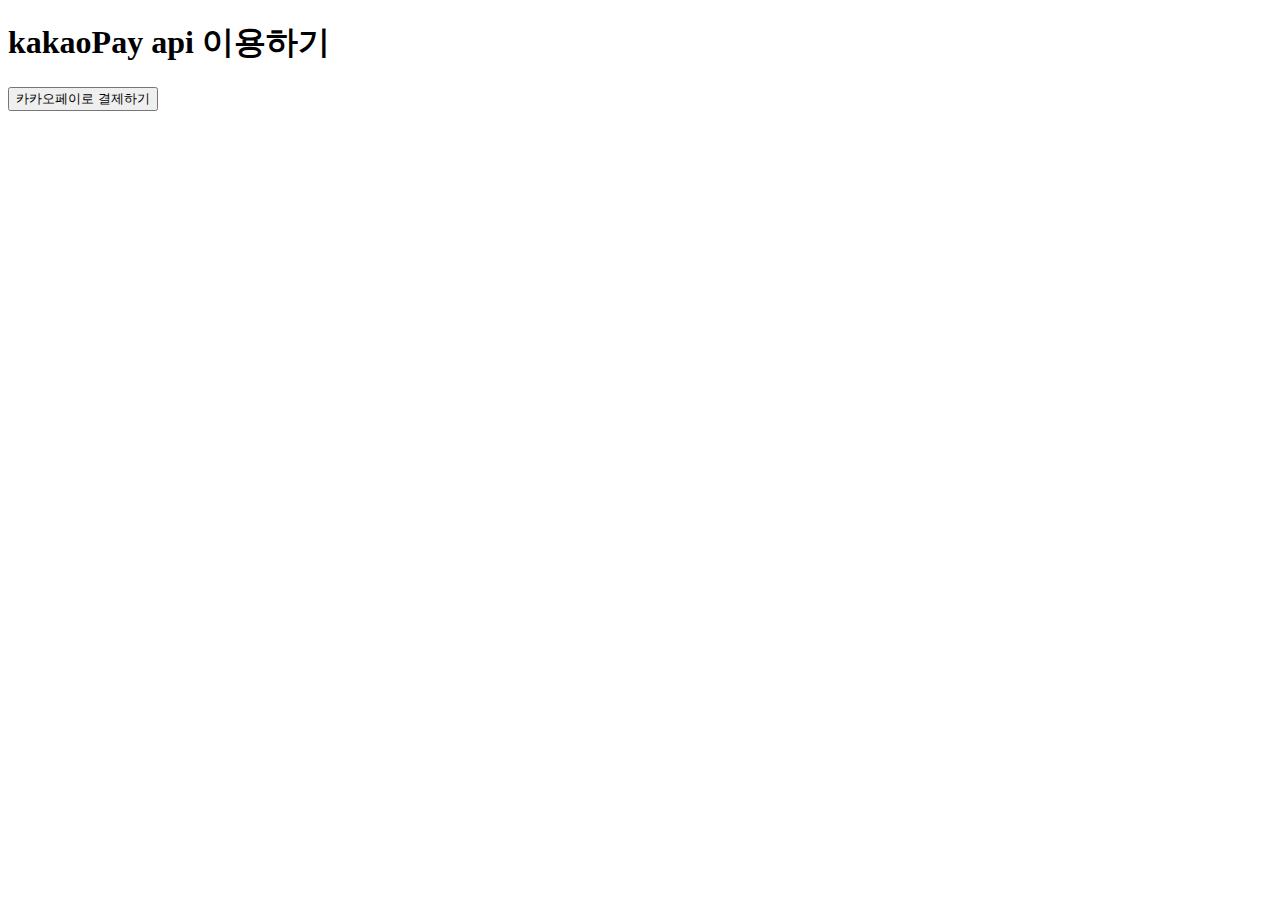
<file: src/main/resources/templates/kakaoPayTest.html>
<!DOCTYPE html>
<html lang="ko">
<head>
    <meta charset="UTF-8">
    <title>카카오페이 테스트</title>
</head>
<body>
<h1> kakaoPay api 이용하기 </h1>

<form method="post" action="/kakaoPay">
  <button>카카오페이로 결제하기</button>
</form>
</body>
</html>
</file>
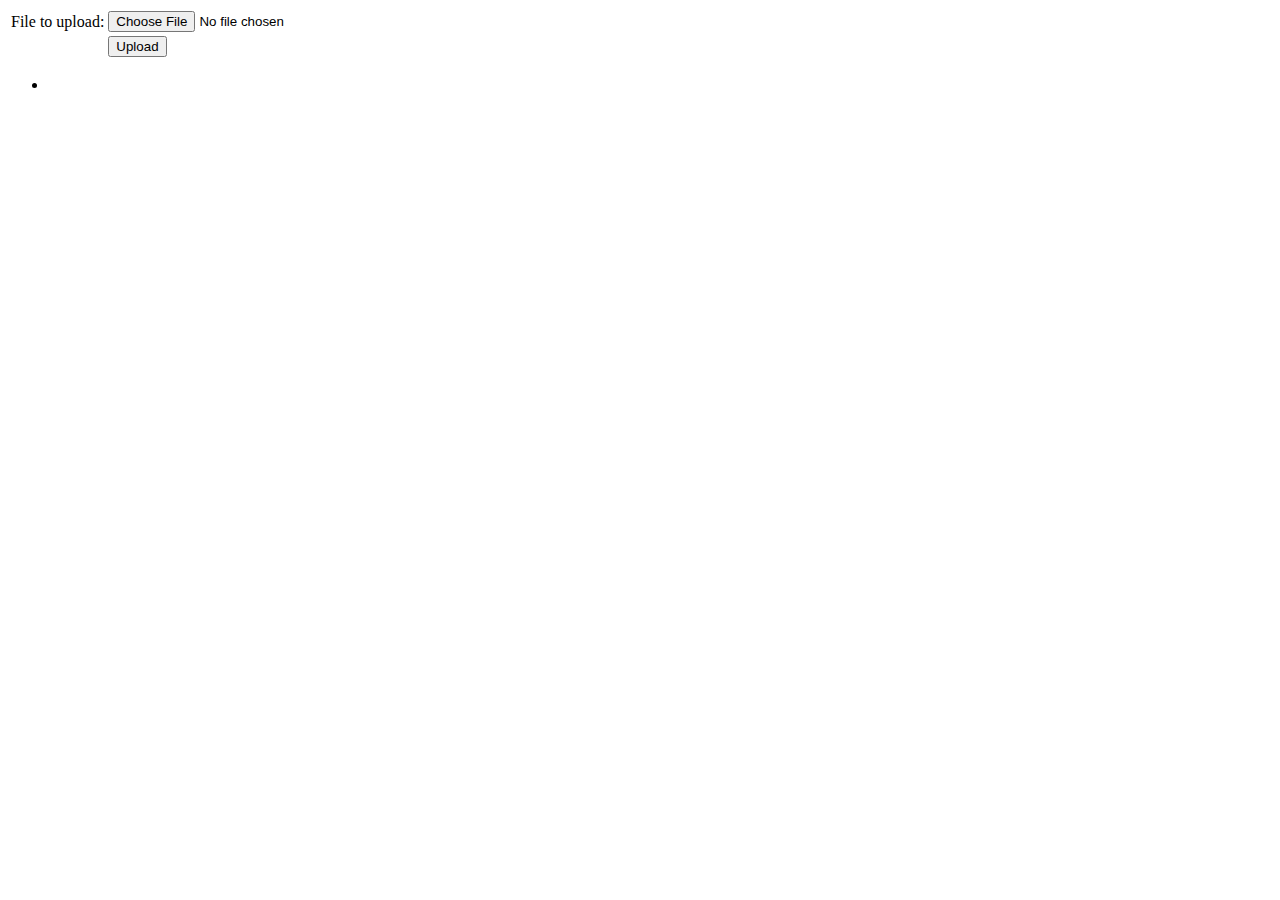
<file: src/main/resources/templates/uploadForm.html>
<html xmlns:th="http://www.thymeleaf.org">
<body>

<div th:if="${message}">
    <h2 th:text="${message}"/>
</div>

<div>
    <form method="POST" enctype="multipart/form-data" action="/">
        <table>
            <tr><td>File to upload:</td><td><input type="file" name="file" /></td></tr>
            <tr><td></td><td><input type="submit" value="Upload" /></td></tr>
        </table>
    </form>
</div>

<div>
    <ul>
        <li th:each="file : ${files}">
            <a th:href="${file}" th:text="${file}" />
        </li>
    </ul>
</div>

</body>
</html>
</file>
